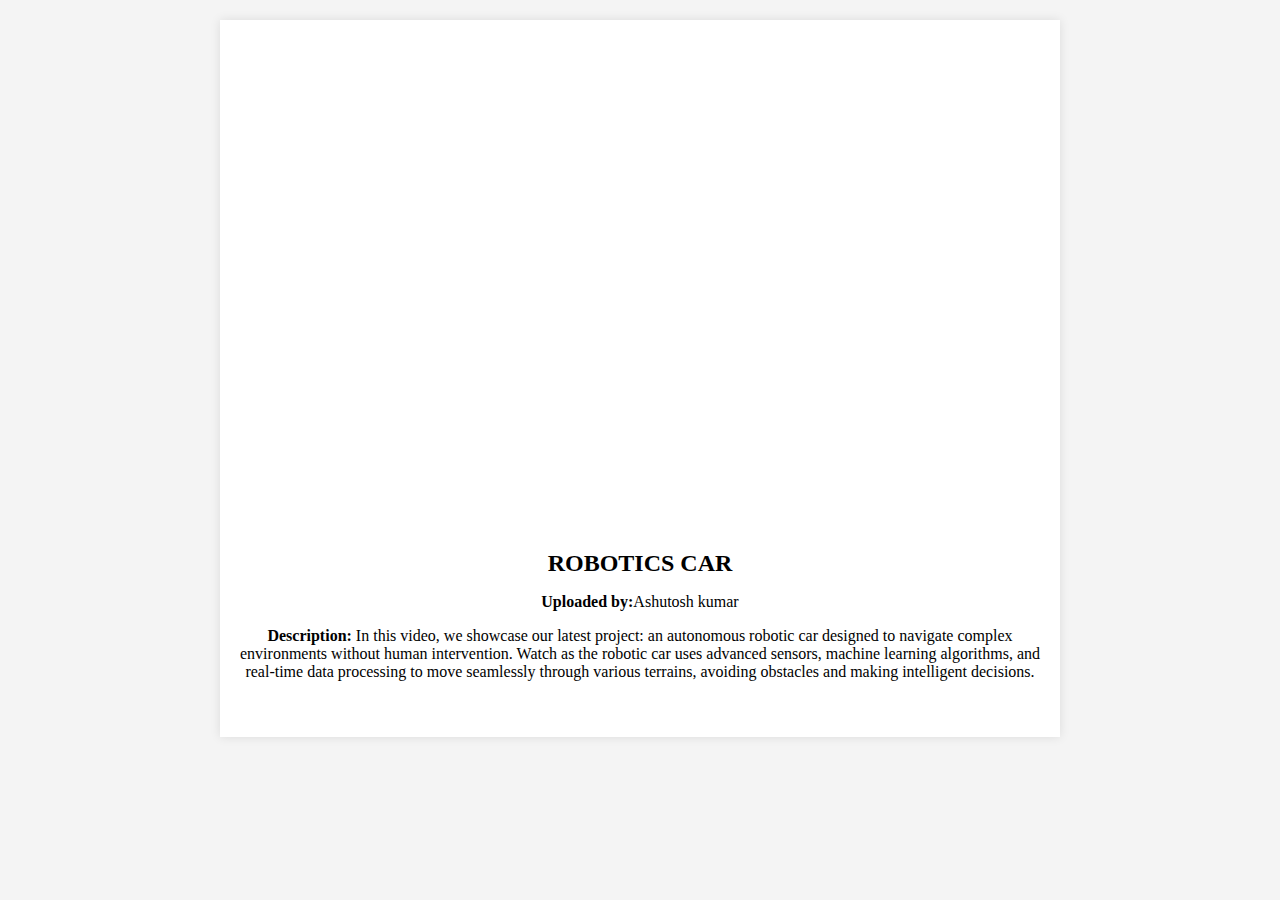
<file: roboticcar.html>
<!DOCTYPE html>
<html lang="en">
<head>
    <meta charset="UTF-8">
    <meta name="viewport" content="width=device-width, initial-scale=1.0">
    <title>robotic car</title>
    <link rel="stylesheet" href="roboticcar.css">
</head>
<body>
    <div class="container">
        <div class="video-section">
            <iframe width="100%" height="500px" src="https://www.youtube.com/embed/bhdk7DXlJyU?si=Rjb9ln2cmbClsAb3" 
            title="YouTube video player" frameborder="0" 
            allow="accelerometer; autoplay; clipboard-write; encrypted-media; gyroscope; picture-in-picture; web-share" 
            referrerpolicy="strict-origin-when-cross-origin" allowfullscreen></iframe>
    </iframe>
            <div class="video-details">
                <h2>ROBOTICS CAR</h2>
                <p><strong>Uploaded by:</strong>Ashutosh kumar</p>
                <p><strong>Description:</strong> In this video, we showcase our latest project: an autonomous robotic car designed to navigate 
                    complex environments without human intervention. Watch as the robotic car uses advanced sensors, machine learning algorithms,
                     and real-time data processing to move seamlessly through various terrains, avoiding obstacles and making intelligent decisions.
                </p>
            </div>
        </div>
    </div> 
</body>
</html>
</file>
<file: roboticcar.css>
body {
    font-family: 'Times New Roman', Times, serif, sans-serif;
    background-color: #f4f4f4;
    margin: 0;
    padding: 20px;
}

.container {
    max-width: 800px;
    margin: 0 auto;
    background-color: #fff;
    padding: 20px;
    box-shadow: 0 0 10px rgba(0, 0, 0, 0.1);
}

.video-section {
    display: flex;
    flex-direction: column;
    align-items: center;
    margin-bottom: 20px;
}

video {
    width: 100%;
    max-width: 100%;
    height: auto;
    border: 1px solid #ccc;
    margin-bottom: 10px;
}

.video-details {
    text-align: center;
}

.video-details h2 {
    margin: 10px 0;
}

.about-section {
    margin-top: 20px;
}

.about-section h3 {
    margin-bottom: 10px;
}

.about-section p {
    line-height: 1.6;
}
</file>
